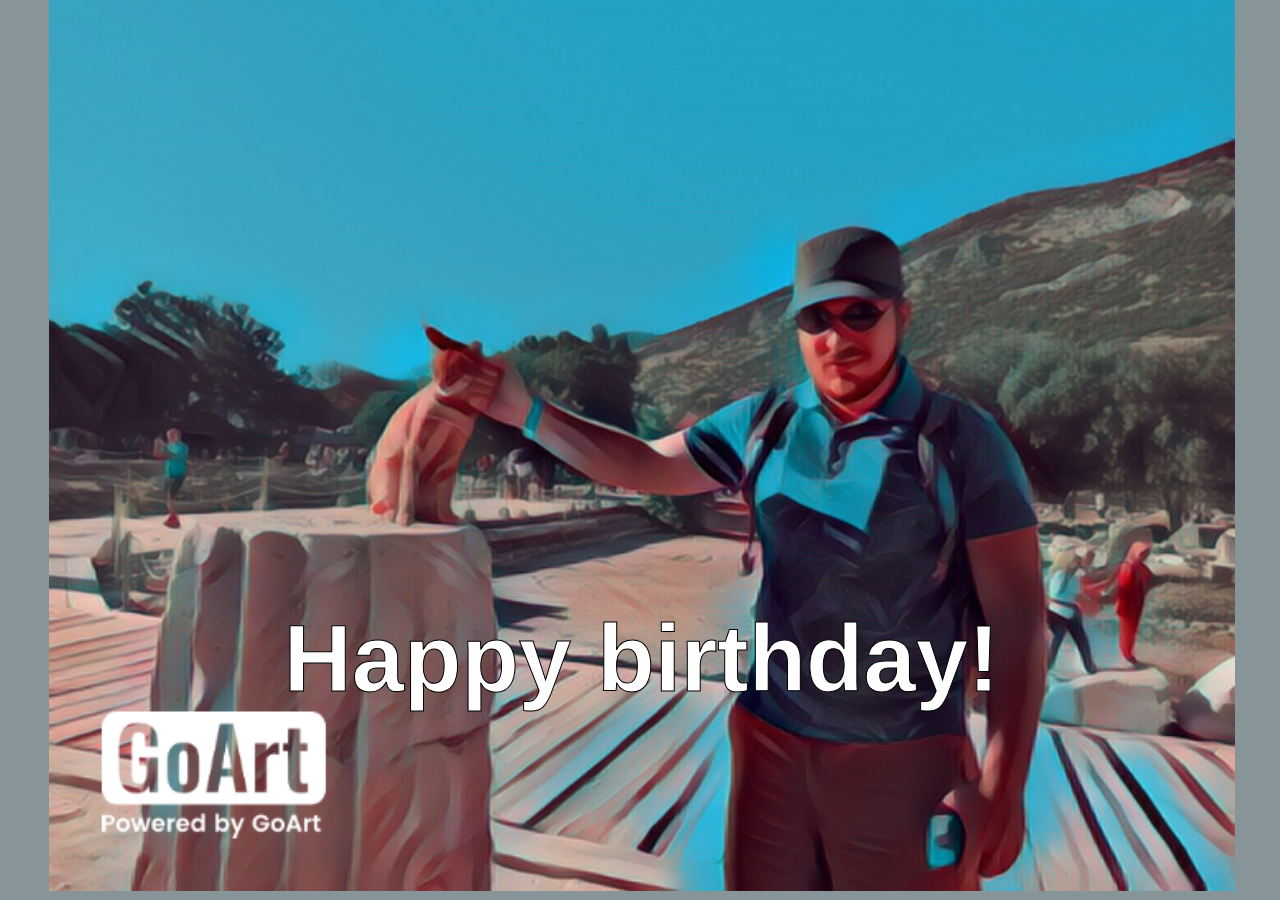
<file: docs/index.html>
<!DOCTYPE html>
<html lang="en">
  <head>
    <meta charset="utf-8">

    <meta property="og:title" content="ТрезвыйЛёха" />
    <meta property="og:description" content="Я больше не пью, это мой выбор" />
    <meta name="title" content="ТрезвыйЛёха" />
    <meta name="description" content="Я больше не пью, это мой выбор" />

    <title>ТрезвыйЛёха: я не пью</title>

    <link rel="stylesheet" href="style.css">
    <script src="script.js"></script>
  </head>
  <body>
    <div class="wrapper-bg"></div>

    <div class="wrapper">
      
        <div></div>
        <div class="box">
            <span class="main-text">
                Im sober for 
            </span>
            
            <span id="days" class="days-text">
                ...
            </span>

            <div id="quote" class="quote-text">
                ...
            </div>
        </div>
    </div>
  </body>
</html>
</file>
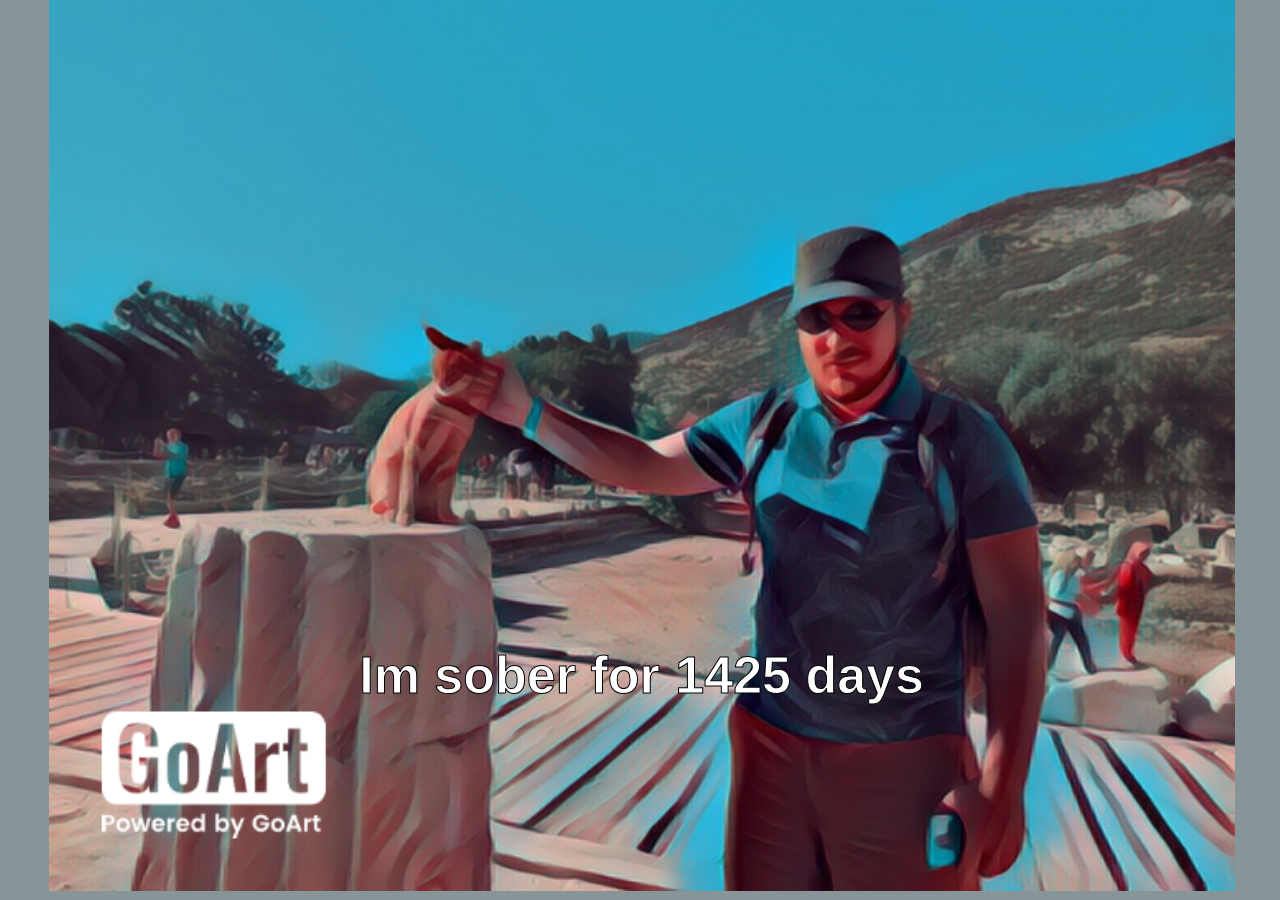
<file: static/index.html>
<!DOCTYPE html>
<html lang="en">
  <head>
    <meta charset="utf-8">

    <meta property="og:title" content="ТрезвыйЛёха" />
    <meta property="og:description" content="Я больше не пью, это мой выбор" />
    <meta name="title" content="ТрезвыйЛёха" />
    <meta name="description" content="Я больше не пью, это мой выбор" />

    <title>ТрезвыйЛёха: я не пью</title>

    <link rel="stylesheet" href="style.css">
    <script src="script.js"></script>
  </head>
  <body>
    <div class="wrapper-bg">  

    <div class="wrapper">
        <div></div>
    <div class="box">
        <span class="main-text">
            Im sober for 
        </span>
        
        <span id="days" class="days-text">
            ...
        </span>

    </div>

    <div id="quote" class="quote-text">
        ...
    </div>
    
    </div>
    </div>
  </body>
</html>
</file>
<file: docs/style.css>
.wrapper-bg {
  position: absolute;
  background-image: url("photos/photo_01.jpg");
  top: 0px;
  background-repeat: no-repeat;
  background-position-x: center;
  background-position-y: center;
  width: 99vw;
  height: 99vh;
  object-fit: contain;
  display: flex;
  background-size: contain;
  z-index: -1;
}

@media (max-width: 500px) {
  .wrapper-bg {
    background-position-y: top;
    margin-top: 50px;
  }

  .main-text {
    font-size: 70px !important;
  }

  .days-text {
    font-size: 90px !important;
  }

  .quote-text {
    display: none;
  }
}

body {
  background-color: #879498;
}

.wrapper {
  width: 99vw;
  height: 85vh;
  display: flex;
  flex-direction: column;
  justify-content: flex-end;
  align-items: center;
}

.box {
  display: flex;
  flex-wrap: wrap;
  text-align: center;
  font-family: impact, Arial, Helvetica, sans-serif;
  font-size: 94px;
  font-weight: 600;
  -webkit-text-stroke: 1px black;
  -webkit-text-fill-color: white;
  justify-content: center;
  padding: 0px 40px;
  margin-bottom: 60px;
}

.main-text {
  white-space: nowrap;
  display: none; /* //TODO REMOVE*/
  margin-right: 0.3em;
}

.days-text {
  white-space: nowrap;
}

.quote-text {
  display: none; /* dontlikeit */

  margin-top: 20px;
  margin-right: 15vw;
  font-family: sans-serif;
  align-self: flex-end;
  font-weight: 600;
  font-style: italic;
  font-size: 24px;
  opacity: 0.6;
  /* -webkit-text-stroke: 1px black; */
  -webkit-text-fill-color: white;
  max-width: 400px;
}
</file>
<file: static/style.css>
.wrapper-bg {
    position: absolute;
    background-image: url("photos/photo_01.jpg");
    top: 0px;
    background-repeat: no-repeat;
    background-position-x: center;
    background-position-y: top;
    width: 99vw;
    height: 99vh;
    object-fit: contain;
    display: flex;
    background-size: contain;
}

@media (max-width: 500px) {
    .wrapper-bg{
        top: 50px
    }

    .main-text{
        font-size: 48px;
    }
    
    .quote-text{
        display: none;
    }

}

body {
    background-color: #879498;
}

.wrapper {
    width: 99vw;
    height: 85vh;
    display: flex;
    flex-direction: column;
    justify-content: flex-end;
    align-items: center;
}

.box {
    display: flex;
    flex-wrap: wrap;
    text-align: center;
    font-family: impact, Arial, Helvetica, sans-serif;
    font-size: 52px;
    font-weight: 600;
    -webkit-text-stroke: 1px black;
    -webkit-text-fill-color: white;
    justify-content: center;
}


.main-text{
    white-space: nowrap;
    margin-right: 0.3em;
    margin-bottom: 60px;
}

.days-text{
    white-space: nowrap;
}

.quote-text {
    display: none; /* dontlikeit */


    margin-top: 20px;
    margin-right: 15vw;
    font-family:  sans-serif;
    align-self: flex-end;
    font-weight: 600;
    font-style: italic;
    font-size: 24px;
    opacity: 0.6;
    /* -webkit-text-stroke: 1px black; */
    -webkit-text-fill-color: white;
    max-width: 400px;
}
</file>
